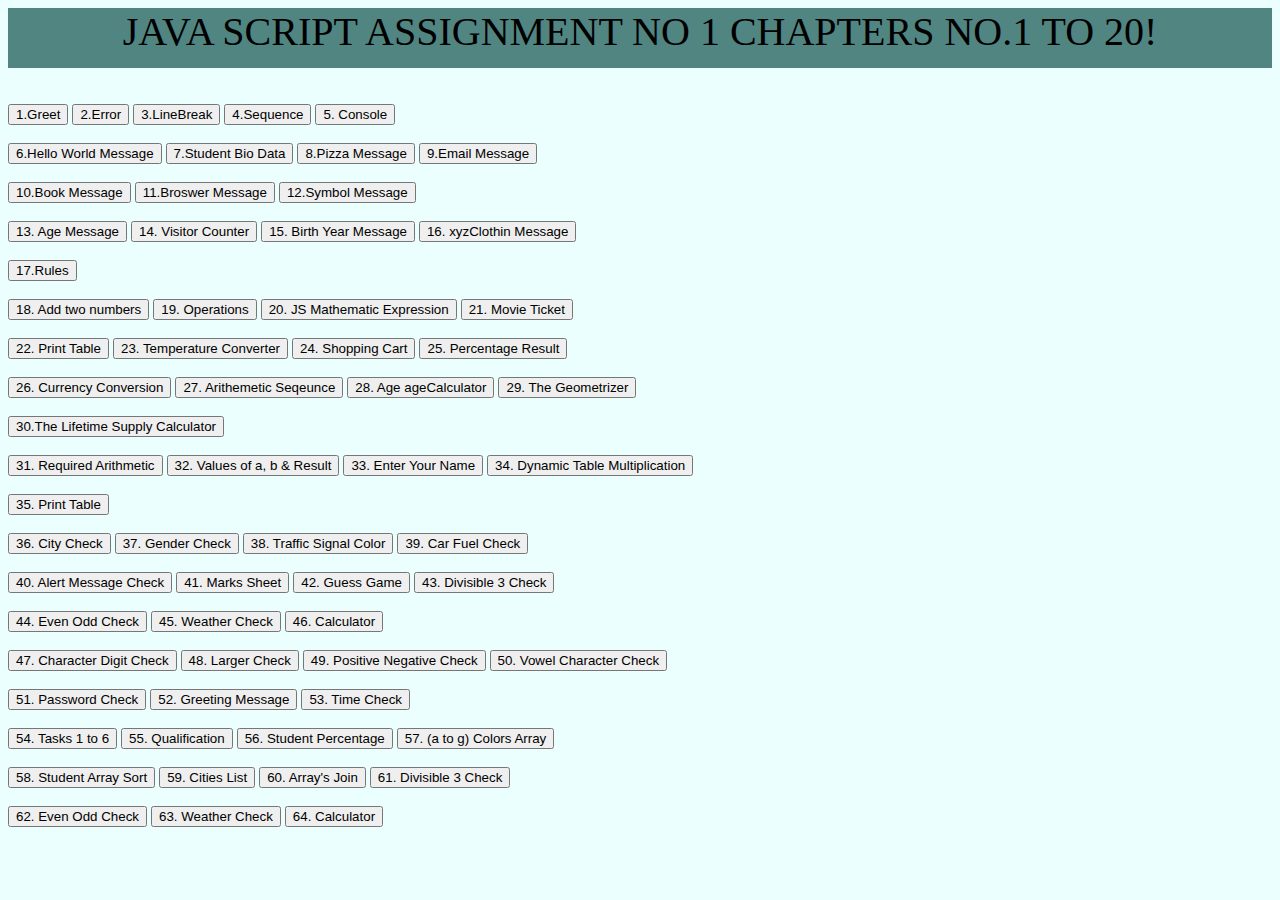
<file: chapters 1-20/index.html>
<!DOCTYPE html>
<html lang="en">
<head>
    <meta charset="UTF-8">
    <meta name="viewport" content="width=device-width, initial-scale=1.0">
    <title></title>
    <link rel="stylesheet" href="style.css">
    <script src="app.js" > </script>
  </head>

<body>
<center> <div style="background-color: rgb(81, 133, 130); height: 60px; font-size: 40px; font-family:  Zapf Chancery cursive;  " role="alert">
  JAVA SCRIPT ASSIGNMENT NO 1 CHAPTERS NO.1 TO 20!
</div></center>


<br/><br/>

<div class="btn-toolbar" role="toolbar" aria-label="Toolbar with button groups">
<div class="btn-group mr-2" role="group" aria-label="First group">  
<button type="button" class="btn btn-secondary" onclick="greet()">1.Greet</button>
<button type="button" class="btn btn-secondary" onclick="invalidPassword()">2.Error</button>
<button type="button" class="btn btn-secondary" onclick="lineBreak()">3.LineBreak</button>
<button type="button" class="btn btn-secondary" onclick="sequence()">4.Sequence</button>
<button type="button" class="btn btn-secondary" onclick="consoleMessage()">5. Console</button>
</div>
</div>
<br/>

<div class="btn-toolbar" role="toolbar" aria-label="Toolbar with button groups">
  <div class="btn-group mr-2" role="group" aria-label="First group">
<button type="button" class="btn btn-secondary" onclick="helloMessage()">6.Hello World Message</button>
<button type="button" class="btn btn-secondary" onclick="studentBioDate()">7.Student Bio Data</button>
<button type="button" class="btn btn-secondary" onclick="pizza()">8.Pizza Message</button>
<button type="button" class="btn btn-secondary" onclick="emailMessage()">9.Email Message</button>
  </div>
  <br/>
</div>

<div class="btn-toolbar" role="toolbar" aria-label="Toolbar with button groups">
  <div class="btn-group mr-2" role="group" aria-label="First group">
      <button type="button" class="btn btn-secondary" onclick="bookMessage()">10.Book Message</button>
      <button type="button" class="btn btn-secondary" onclick="broswerMessage()">11.Broswer Message</button>
      <button type="button" class="btn btn-secondary" onclick="symbolMessage()">12.Symbol Message</button>
      
  </div>
</div>

<br/>

<div class="btn-toolbar" role="toolbar" aria-label="Toolbar with button groups">
  <div class="btn-group mr-2" role="group" aria-label="First group">
      <button type="button" class="btn btn-secondary" onclick="ageMessage3()">13. Age Message</button>
      <button type="button" class="btn btn-secondary" onclick="incrementAndShowValue()">14. Visitor Counter</button>
      <button type="button" class="btn btn-secondary" onclick="broswerMessageForBirth()">15. Birth Year Message</button>
      <button type="button" class="btn btn-secondary" onclick="broswerMessageForClothing()">16. xyzClothin Message</button>
  </div>
  <br/> 
</div>

<div class="btn-toolbar" role="toolbar" aria-label="Toolbar with button groups">
  <div class="btn-group mr-2" role="group" aria-label="First group">
      <button type="button" class="btn btn-secondary" onclick="broswerMessageForIllegal()">17.Rules</button>
        </div>
  <br/>
</div>

<div class="btn-toolbar" role="toolbar" aria-label="Toolbar with button groups">
   <div class="btn-group mr-2" role="group" aria-label="First group">
       <button type="button" class="btn btn-secondary" onclick="addTwoNuumbers()">18. Add two numbers</button>
       <button type="button" class="btn btn-secondary" onclick="operationsTwoNuumbers()">19. Operations </button>
       <button type="button" class="btn btn-secondary" onclick="jsMathematicExpression()">20. JS Mathematic
           Expression</button>
       <button type="button" class="btn btn-secondary" onclick="movieTicket()">21. Movie Ticket</button>
   </div>
</div>
<br/>

<div class="btn-toolbar" role="toolbar" aria-label="Toolbar with button groups">
   <div class="btn-group mr-2" role="group" aria-label="Second group">
       <button type="button" class="btn btn-secondary" onclick="mathTable()">22. Print Table</button>
       <button type="button" class="btn btn-secondary" onclick="temperatureConverter()">23. Temperature Converter </button>
       <button type="button" class="btn btn-secondary" onclick="shoppingCart()">24. Shopping Cart </button>
       <button type="button" class="btn btn-secondary" onclick="resultInPercentage()">25. Percentage Result</button>
   </div>
</div>
<br/>

<div class="btn-toolbar" role="toolbar" aria-label="Toolbar with button groups">
   <div class="btn-group mr-2" role="group" aria-label="Third group">
       <button type="button" class="btn btn-secondary" onclick="currencyConversion()">26. Currency Conversion</button>
       <button type="button" class="btn btn-secondary" onclick="arthemeticSequence()">27. Arithemetic Seqeunce </button>
       <button type="button" class="btn btn-secondary" onclick="ageCalculator()">28. Age ageCalculator </button>
       <button type="button" class="btn btn-secondary" onclick="geometrizer()">29. The Geometrizer</button>
   </div>
</div>
<br/>
<div class="btn-toolbar" role="toolbar" aria-label="Toolbar with button groups">
   <div class="btn-group mr-2" role="group" aria-label="Forth group">
       <button type="button" class="btn btn-secondary" onclick="lifetimeSupplyCalculator()">30.The Lifetime Supply Calculator</button>
         </div>
</div>
<br/>




<div class="btn-toolbar" role="toolbar" aria-label="Toolbar with button groups">
   <div class="btn-group mr-2" role="group" aria-label="First group">
       <button type="button" class="btn btn-secondary" onclick="task61()">31. Required Arithmetic</button>
       <button type="button" class="btn btn-secondary" onclick="task62()">32. Values of a, b & Result </button>
       <button type="button" class="btn btn-secondary" onclick="task63()">33. Enter Your Name</button>
       <button type="button" class="btn btn-secondary" onclick="task65()">34. Dynamic Table Multiplication</button>
   </div>

</div>
<br/>
<div class="btn-toolbar" role="toolbar" aria-label="Toolbar with button groups">
   <div class="btn-group mr-2" role="group" aria-label="Second group">
       <button type="button" class="btn btn-secondary" onclick="javaTable()">35. Print Table</button>
      
   </div>
</div>
<br/>


<div class="btn-toolbar" role="toolbar" aria-label="Toolbar with button groups">
   <div class="btn-group mr-2" role="group" aria-label="First group">
       <button type="button" class="btn btn-secondary" onclick="cityCheck()">36. City Check</button>
       <button type="button" class="btn btn-secondary" onclick="genderCheck()">37. Gender Check </button>
       <button type="button" class="btn btn-secondary" onclick="positiveCheck()">38. Traffic Signal Color</button>
       <button type="button" class="btn btn-secondary" onclick="fuelCheck()">39. Car Fuel Check</button>
   </div>

</div>
<br/>
<div class="btn-toolbar" role="toolbar" aria-label="Toolbar with button groups">
   <div class="btn-group mr-2" role="group" aria-label="Second group">
       <button type="button" class="btn btn-secondary" onclick="alertMessageCheck()">40. Alert Message Check</button>
       <button type="button" class="btn btn-secondary" onclick="marksSheet()">41. Marks Sheet </button>
       <button type="button" class="btn btn-secondary" onclick="secretNumber()">42. Guess Game </button>
       <button type="button" class="btn btn-secondary" onclick="divisible3Check()">43. Divisible 3 Check</button>
   </div>
</div>
<br/>
<div class="btn-toolbar" role="toolbar" aria-label="Toolbar with button groups">
  <div class="btn-group mr-2" role="group" aria-label="Third group">
      <button type="button" class="btn btn-secondary" onclick="evenOddCheck()">44. Even Odd Check</button>
      <button type="button" class="btn btn-secondary" onclick="temperatureCheck()">45. Weather Check</button>
      <button type="button" class="btn btn-secondary" onclick="calculator()">46. Calculator </button>
      
  </div>
</div>
<br/>

<div class="btn-toolbar" role="toolbar" aria-label="Toolbar with button groups">
  <div class="btn-group mr-2" role="group" aria-label="First group">
      <button type="button" class="btn btn-secondary" onclick="digitCharacterCheck()">47. Character Digit Check</button>
      <button type="button" class="btn btn-secondary" onclick="largerCheck()">48. Larger Check </button>
      <button type="button" class="btn btn-secondary" onclick="positiveCheck()">49. Positive Negative Check</button>
      <button type="button" class="btn btn-secondary" onclick="vowelCheck()">50. Vowel Character Check</button>
  </div>

</div>
<br/>
<div class="btn-toolbar" role="toolbar" aria-label="Toolbar with button groups">
  <div class="btn-group mr-2" role="group" aria-label="Second group">
      <button type="button" class="btn btn-secondary" onclick="passwordCheck()">51. Password Check</button>
      <button type="button" class="btn btn-secondary" onclick="Task126()">52. Greeting Message </button>
      <button type="button" class="btn btn-secondary" onclick="timeCheck12()">53. Time Check </button>
     </div>
</div>
<br/>


<div class="btn-toolbar" role="toolbar" aria-label="Toolbar with button groups">
   <div class="btn-group mr-2" role="group" aria-label="First group">
       <button type="button" class="btn btn-secondary" onclick="task1to6()">54. Tasks 1 to 6</button>
       <button type="button" class="btn btn-secondary" onclick="qualification()">55. Qualification </button>
       <button type="button" class="btn btn-secondary" onclick="studentPercentage()">56. Student Percentage</button>
       <button type="button" class="btn btn-secondary" onclick="colorArray()">57. (a to g) Colors Array</button>
   </div>

</div>
<br/>

<div class="btn-toolbar" role="toolbar" aria-label="Toolbar with button groups">
   <div class="btn-group mr-2" role="group" aria-label="Second group">
       <button type="button" class="btn btn-secondary" onclick="arraySort()">58. Student Array Sort</button>
       <button type="button" class="btn btn-secondary" onclick="citiesTask()">59. Cities List </button>
       <button type="button" class="btn btn-secondary" onclick="margeString()">60. Array's Join  </button>
       <button type="button" class="btn btn-secondary" onclick="divisible3Check()">61. Divisible 3 Check</button>
   </div>
</div>
<br/>

<div class="btn-toolbar" role="toolbar" aria-label="Toolbar with button groups">
  <div class="btn-group mr-2" role="group" aria-label="Third group">
      <button type="button" class="btn btn-secondary" onclick="evenOddCheck()">62. Even Odd Check</button>
      <button type="button" class="btn btn-secondary" onclick="temperatureCheck()">63. Weather Check</button>
      <button type="button" class="btn btn-secondary" onclick="calculator()">64. Calculator </button>
      
  </div>
</div>
<br/>

</body>
</html>
</file>
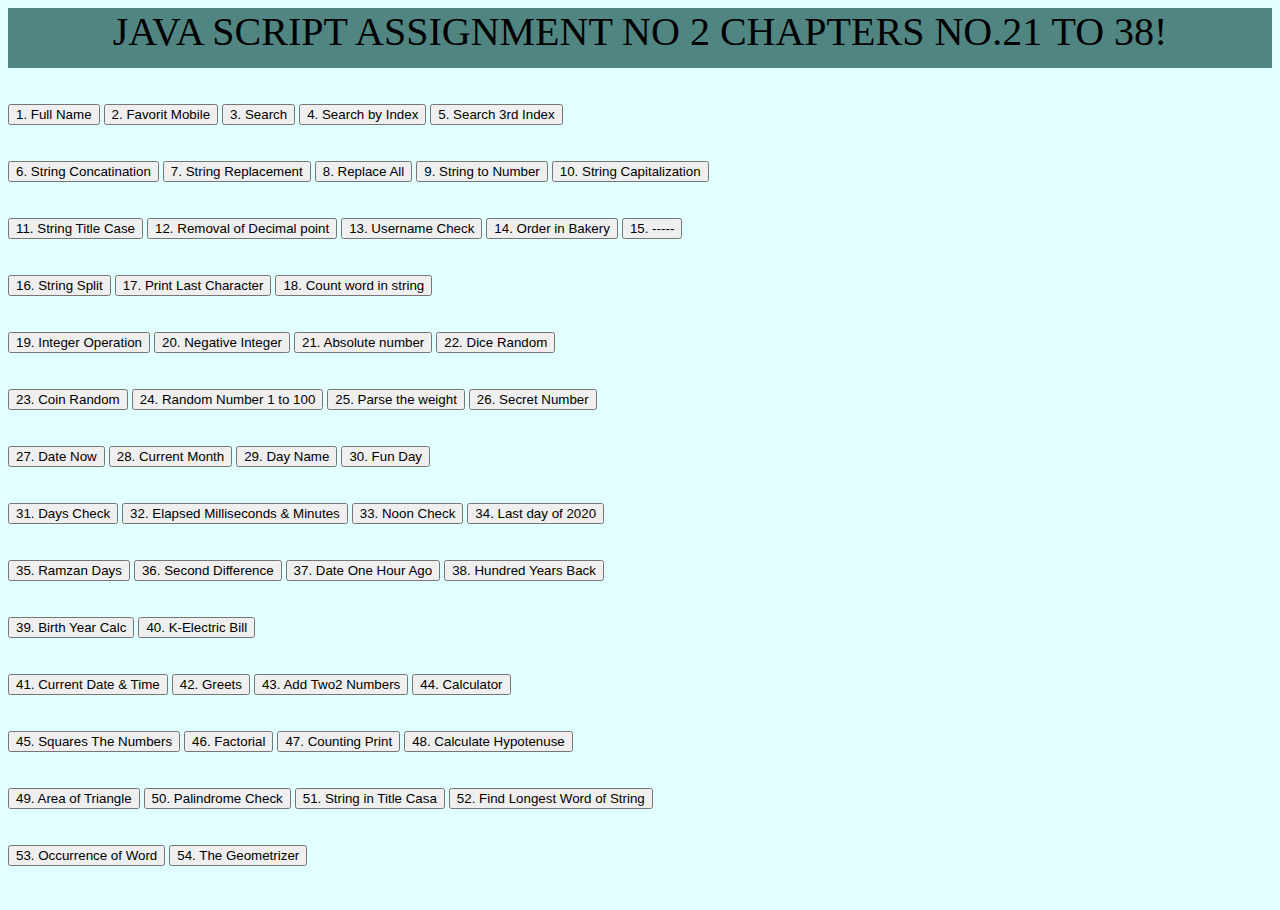
<file: chapters 21-38/index.html>
<!DOCTYPE html>
<html lang="en">
<head>
    <meta charset="UTF-8">
    <meta name="viewport" content="width=device-width, initial-scale=1.0">
    <title>Document</title>
    <link rel="stylesheet" href="style.css">
    <script src="app.js" ></script>
</head>
<body>
    <center> <div style="background-color: rgb(81, 133, 130); height: 60px; font-size: 40px; font-family: Apple Chancery cursive;  " role="alert">
        JAVA SCRIPT ASSIGNMENT NO 2 CHAPTERS NO.21 TO 38!
      </div></center>

      <br>
      <br>

      <div>
        <div class="btn-toolbar" role="toolbar" aria-label="Toolbar with button groups">
          <div class="btn-group mr-2" role="group" aria-label="First group">
            <button type="button" class="btn btn-secondary" onclick="task211()">1. Full Name</button>
            <button type="button" class="btn btn-secondary" onclick="favourtMobile()">2. Favorit Mobile</button>
            <button type="button" class="btn btn-secondary" onclick="search('n')">3. Search</button>
            <button type="button" class="btn btn-secondary" onclick="searchByIndex()">4. Search by Index</button>
            <button type="button" class="btn btn-secondary" onclick="task212()">5. Search 3rd Index</button>
          </div>
        </div>
    
        <br>
        <br>
        <div class="btn-toolbar" role="toolbar" aria-label="Toolbar with button groups">
          <div class="btn-group mr-2" role="group" aria-label="Second group">
            <button type="button" class="btn btn-secondary" onclick="concatination()">6. String Concatination</button>
            <button type="button" class="btn btn-secondary" onclick="stringReplce()">7. String Replacement</button>
            <button type="button" class="btn btn-secondary" onclick="stringReplceAll()">8. Replace All</button>
            <button type="button" class="btn btn-secondary" onclick="stringToNumber()">9. String to Number</button>
            <button type="button" class="btn btn-secondary" onclick="capitalization()">10. String Capitalization</button>
          </div>
        </div>
        <br>
        <br>
        <div class="btn-toolbar" role="toolbar" aria-label="Toolbar with button groups">
          <div class="btn-group mr-2" role="group" aria-label="Second group">
            <button type="button" class="btn btn-secondary" onclick="stringTitalCase()">11. String Title Case</button>
            <button type="button" class="btn btn-secondary" onclick="numbertoString()">12. Removal of Decimal point</button>
            <button type="button" class="btn btn-secondary" onclick="inputUserName()">13. Username Check</button>
            <button type="button" class="btn btn-secondary" onclick="bakerySearch()">14. Order in Bakery</button>
            <button type="button" class="btn btn-secondary" onclick="capitalization()">15. -----</button>
          </div>
        </div>
        <br>
        <br>
        <div class="btn-toolbar" role="toolbar" aria-label="Toolbar with button groups">
          <div class="btn-group mr-2" role="group" aria-label="Second group">
            <button type="button" class="btn btn-secondary" onclick="stringSplit()">16. String Split</button>
            <button type="button" class="btn btn-secondary" onclick="printLastCharacter()">17. Print Last Character</button>
            <button type="button" class="btn btn-secondary" onclick="wordCount()">18. Count word in string</button>
            
          </div>
        </div>
        <br>
        <br>
    
      </div>


      <div class="btn-toolbar" role="toolbar" aria-label="Toolbar with button groups">
        <div class="btn-group mr-2" role="group" aria-label="First group">
            <button type="button" class="btn btn-secondary" onclick="integerOperation()">19. Integer Operation</button>
            <button type="button" class="btn btn-secondary" onclick="negativeIntegerOperation()">20. Negative Integer </button>
            <button type="button" class="btn btn-secondary" onclick="absoluteNumber()">21. Absolute number</button>
            <button type="button" class="btn btn-secondary" onclick="diceRandom()">22. Dice Random</button>
            
        </div>
        <br>
        <br>

    </div>
    <div class="btn-toolbar" role="toolbar" aria-label="Toolbar with button groups">
        <div class="btn-group mr-2" role="group" aria-label="Second group">
            <button type="button" class="btn btn-secondary" onclick="coinRandom()">23. Coin Random</button>
            <button type="button" class="btn btn-secondary" onclick="hundredRandomNumbers()">24. Random Number 1 to 100</button>
            <button type="button" class="btn btn-secondary" onclick="parseWeight()">25. Parse the weight</button>
            <button type="button" class="btn btn-secondary" onclick="secretNumberSearch()">26. Secret Number</button>
            
        </div>
        <br>
        <br>
    </div>

    <div class="btn-toolbar" role="toolbar" aria-label="Toolbar with button groups">
        <div class="btn-group mr-2" role="group" aria-label="First group">
            <button type="button" class="btn btn-secondary" onclick="nowDate()">27. Date Now</button>
            <button type="button" class="btn btn-secondary" onclick="currentMonth()">28. Current Month</button>
            <button type="button" class="btn btn-secondary" onclick="nowDay()">29. Day Name</button>
            <button type="button" class="btn btn-secondary" onclick="funDay()">30. Fun Day</button>
        </div>
        <br>
        <br>
    </div>
    <div class="btn-toolbar" role="toolbar" aria-label="Toolbar with button groups">
        <div class="btn-group mr-2" role="group" aria-label="Second group">
            <button type="button" class="btn btn-secondary" onclick="daysCheck()">31. Days Check</button>
            <button type="button" class="btn btn-secondary" onclick="elapsedMinutes()">32. Elapsed Milliseconds & Minutes</button>
            <button type="button" class="btn btn-secondary" onclick="noonCheck()">33. Noon Check</button>
            <button type="button" class="btn btn-secondary" onclick="assignDate()">34. Last day of 2020</button>
        </div>
        <br>
        <br>
    </div>
   
    <div class="btn-toolbar" role="toolbar" aria-label="Toolbar with button groups">
        <div class="btn-group mr-2" role="group" aria-label="Third group">
            <button type="button" class="btn btn-secondary" onclick="calcDayOfRamzan()">35. Ramzan Days</button>
            <button type="button" class="btn btn-secondary" onclick="secondDiffFromDate()">36. Second Difference</button>
            <button type="button" class="btn btn-secondary" onclick="date1HourAgo()">37. Date One Hour Ago</button>
            <button type="button" class="btn btn-secondary" onclick="hundredYearsBack()">38. Hundred Years Back</button>
        </div>
    </div>
    <br>
    <br>
    <div class="btn-toolbar" role="toolbar" aria-label="Toolbar with button groups">
        <div class="btn-group mr-2" role="group" aria-label="Fourth group">
            <button type="button" class="btn btn-secondary" onclick="ageYearCalculate()">39. Birth Year Calc</button>
            <button type="button" class="btn btn-secondary" onclick="kElectricBill()">40. K-Electric Bill</button>
        </div>
    </div>
<br>
<br>
    <div class="btn-toolbar" role="toolbar" aria-label="Toolbar with button groups">
        <div class="btn-group mr-2" role="group" aria-label="First group">
            <button type="button" class="btn btn-secondary" onclick="currentDateTime()">41. Current Date & Time</button>
            <button type="button" class="btn btn-secondary" onclick="greetings('Waseem ', 'Abbas')">42. Greets</button>
            <button type="button" class="btn btn-secondary" onclick="addTwoNum()">43. Add Two2 Numbers</button>
            <button type="button" class="btn btn-secondary" onclick="task354()">44. Calculator</button>
        </div>
    </div>
    <br>
    <br>
    <div class="btn-toolbar" role="toolbar" aria-label="Toolbar with button groups">
        <div class="btn-group mr-2" role="group" aria-label="Secone group">
            <button type="button" class="btn btn-secondary" onclick="squares(5)">45. Squares The Numbers</button>
            <button type="button" class="btn btn-secondary" onclick="task356()">46. Factorial</button>
            <button type="button" class="btn btn-secondary" onclick="countingPrint()">47. Counting Print</button>
            <button type="button" class="btn btn-secondary" onclick="calculateHypotenuse()">48. Calculate Hypotenuse</button>
        </div>
    </div>
    <br>
    <br>
    <div class="btn-toolbar" role="toolbar" aria-label="Toolbar with button groups">
        <div class="btn-group mr-2" role="group" aria-label="Third group">
            <button type="button" class="btn btn-secondary" onclick="calculateAreaOfTriangle()">49. Area of Triangle</button>
            <button type="button" class="btn btn-secondary" onclick="taskNo3510()">50. Palindrome Check</button>
            <button type="button" class="btn btn-secondary" onclick="task3511()">51. String in Title Casa</button>
            <button type="button" class="btn btn-secondary" onclick="task3512()">52. Find Longest Word of String</button>
        </div>
    </div>
    <br>
    <br>
    <div class="btn-toolbar" role="toolbar" aria-label="Toolbar with button groups">
        <div class="btn-group mr-2" role="group" aria-label="Fourth group">
            <button type="button" class="btn btn-secondary" onclick="task3513()">53. Occurrence of Word</button>
            <button type="button" class="btn btn-secondary" onclick="task3514()">54. The Geometrizer</button>
            
        </div>
    </div>
    <br>
    <br>


</body>
</html>
</file>
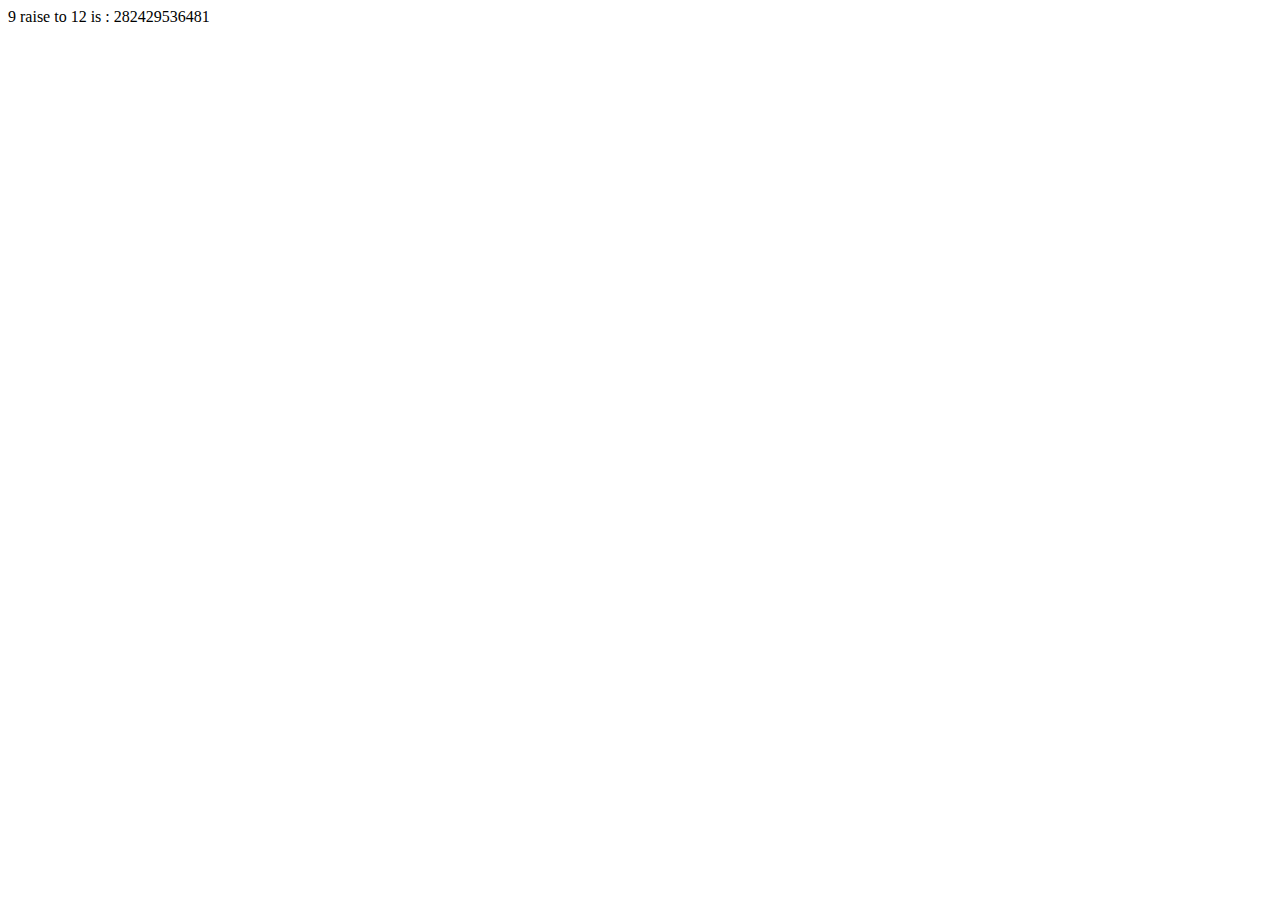
<file: chapters38-42- FUNCTIONS, SWITCH STATEMENTS, WHILE… DO-WHILE LOOPS/Chapter38-42 - Task (1)/index.html>
<!DOCTYPE html>
<html lang="en">
<head>
    <meta charset="UTF-8">
    <meta name="viewport" content="width=device-width, initial-scale=1.0">
    <title>Document</title>
    
</head>
<body>
 
    
    <script src="script.js"></script>
</body>
</html>
</file>
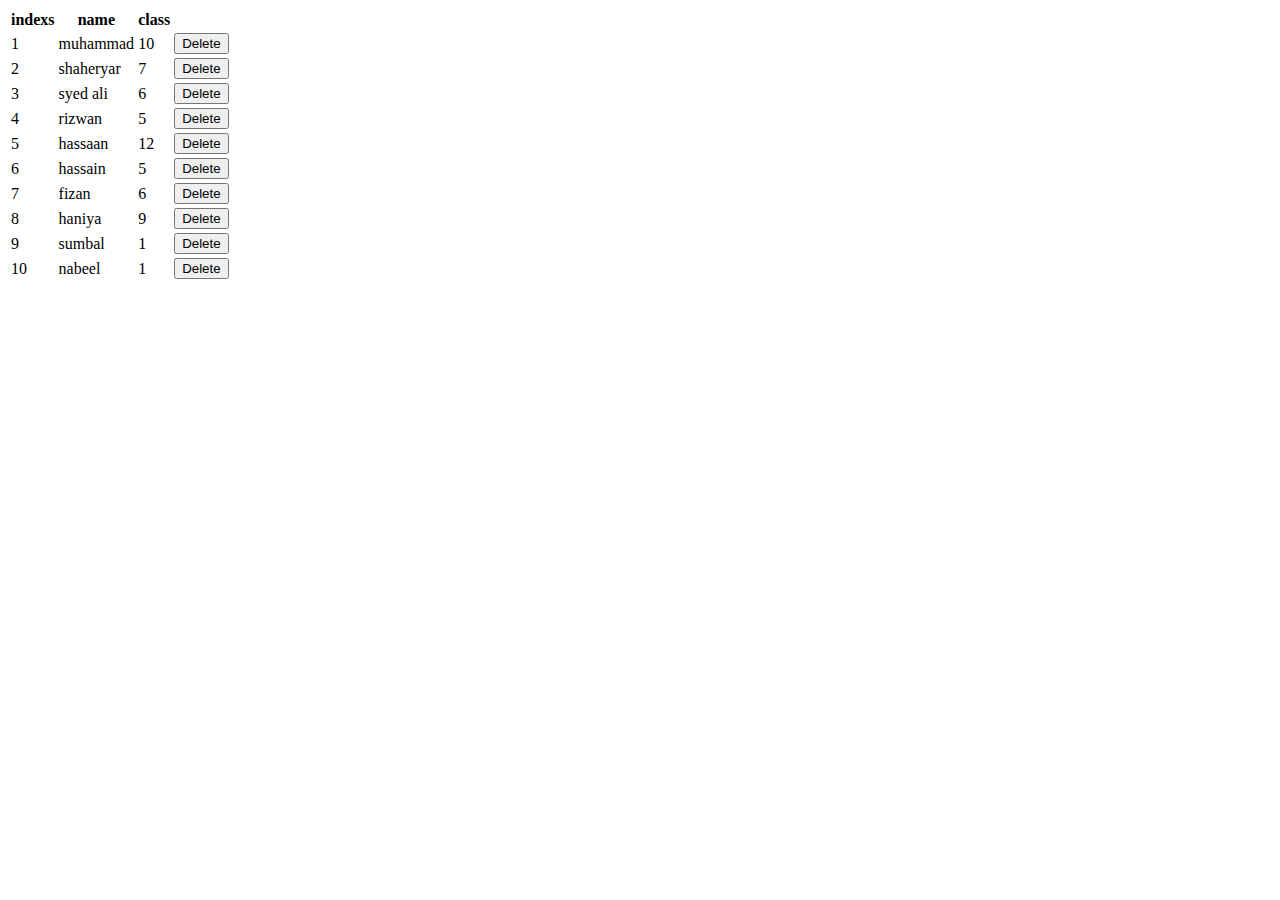
<file: chapters43-48- EVENTS/Chapter43-48 - Task (3)/index.html>
<!DOCTYPE html>
<html lang="en">
<head>
    <meta charset="UTF-8">
    <meta name="viewport" content="width=device-width, initial-scale=1.0">
    <title>Document</title>
    
</head>
<body>
 
    <table>
        <tr>
            <th>indexs</th>
            <th>name</th>
            <th>class</th>
        </tr>
        <tr>
            <td>1</td>
            <td>muhammad</td>
            <td>10</td>
            <td><button onclick="remove(this);">Delete</button></td>
        </tr>
        <tr>
            <td>2</td>
            <td>shaheryar</td>
            <td>7</td>
            <td><button onclick="remove(this);">Delete</button></td>
        </tr>
        <tr>
            <td>3</td>
            <td>syed ali</td>
            <td>6</td>
            <td><button onclick="remove(this);">Delete</button></td>
        </tr>
        <tr>
            <td>4</td>
            <td>rizwan</td>
            <td>5</td>
            <td><button onclick="remove(this);">Delete</button></td>
        </tr>
        <tr>
            <td>5</td>
            <td>hassaan</td>
            <td>12</td>
            <td><button onclick="remove(this);">Delete</button></td>
        </tr>
        <tr>
            <td>6</td>
            <td>hassain</td>
            <td>5</td>
            <td><button onclick="remove(this);">Delete</button></td>
        </tr>
        <tr>
            <td>7</td>
            <td>fizan</td>
            <td>6</td>
            <td><button onclick="remove(this);">Delete</button></td>
        </tr>
        <tr>
            <td>8</td>
            <td>haniya</td>
            <td>9</td>
            <td><button onclick="remove(this);">Delete</button></td>
        </tr>
        <tr>
            <td>9</td>
            <td>sumbal</td>
            <td>1</td>
            <td><button onclick="remove(this);">Delete</button></td>
        </tr>
        <tr>
            <td>10</td>
            <td>nabeel</td>
            <td>1</td>
            <td><button onclick="remove(this);">Delete</button></td>
        </tr>
        
    </table>
    <script src="script.js"></script>
</body>
</html>
</file>
<file: chapters 1-20/style.css>
body{
    background-color:rgb(235, 289, 300, 225) !important;
}
</file>
<file: chapters 21-38/style.css>
body{

    background-color:#e2ffff !important;
}
</file>
